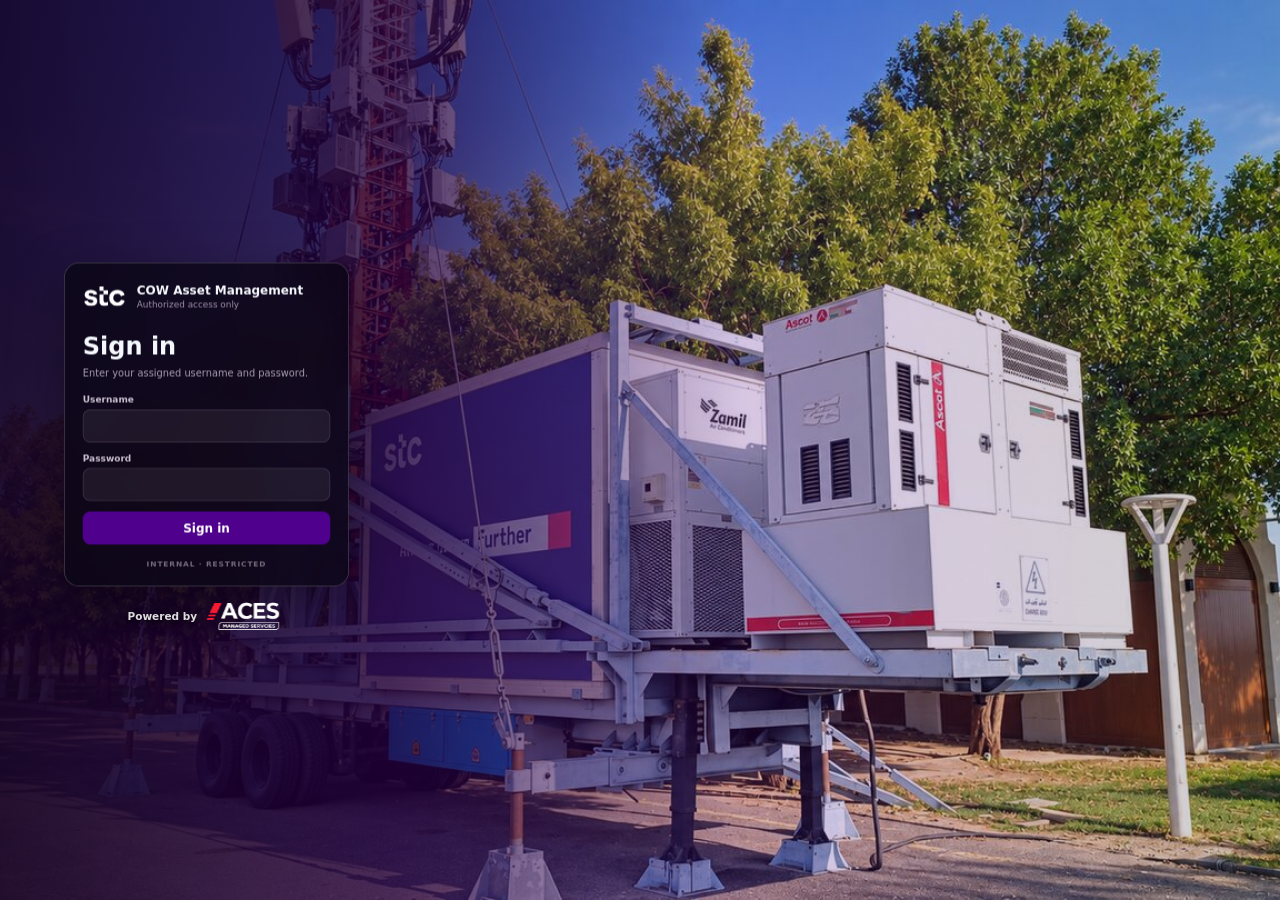
<file: index.html>
<!doctype html>
<html lang="en" class="auth-pending">
<head>
  <meta charset="UTF-8" />
  <meta name="viewport" content="width=device-width, initial-scale=1.0" />
  <link rel="icon" type="image/svg+xml" href="cow-favicon.svg" />
  <link rel="preconnect" href="https://maps.googleapis.com" crossorigin />
  <link rel="preconnect" href="https://maps.gstatic.com" crossorigin />
  <meta name="description" content="Internal STC COW national asset status map for authorized asset operations." />
  <meta name="robots" content="noindex,nofollow,noarchive,nosnippet,noimageindex" />
  <meta name="referrer" content="no-referrer" />
  <meta name="theme-color" content="#4f008c" />
  <meta name="color-scheme" content="light dark" />
  <meta http-equiv="Content-Security-Policy" content="default-src 'self'; script-src 'self' https://maps.googleapis.com https://maps.gstatic.com; style-src 'self' 'unsafe-inline' https://fonts.googleapis.com; img-src 'self' data: blob: https://*.supabase.co https://maps.gstatic.com https://maps.googleapis.com https://*.google.com https://*.ggpht.com; connect-src 'self' https://*.supabase.co https://maps.googleapis.com https://maps.gstatic.com https://raw.githubusercontent.com; font-src 'self' https://fonts.gstatic.com; object-src 'none'; base-uri 'self'; form-action 'self'; frame-src 'none'; upgrade-insecure-requests" />
  <title>National Asset Status · stc COW Asset Management</title>
  <link rel="stylesheet" href="styles.css?v=21" />
</head>
<body>
  <main class="app-shell">
    <header class="topbar">
      <a class="brand" href="#" aria-label="Asset Management home">
        <span class="brand-mark"><img src="stc-logo.svg" alt="stc" /></span>
        <span><strong>COW Asset Management</strong></span>
      </a>

      <div class="search-wrap" role="search">
        <svg viewBox="0 0 24 24" aria-hidden="true"><path d="m21 21-4.35-4.35m2.35-5.65a8 8 0 1 1-16 0 8 8 0 0 1 16 0Z"/></svg>
        <input id="site-search" type="search" placeholder="Search site ID" autocomplete="off" aria-label="Search COW site" />
        <kbd>/</kbd>
        <div id="suggestions" class="suggestions" hidden></div>
      </div>

      <div class="account-state">
        <button id="account-trigger" class="avatar-button" type="button" aria-label="Open user menu" aria-haspopup="true" aria-expanded="false"><img class="user-avatar" alt="" hidden /><span class="user-initials">U</span></button>
        <section id="account-menu" class="user-menu" aria-label="User menu" hidden>
          <div class="user-menu-head"><strong id="current-user">Loading…</strong><small id="account-email">—</small></div>
          <a href="account.html">Settings</a>
          <button type="button" data-logout>Logout</button>
        </section>
      </div>
    </header>

    <div class="app-workspace">
      <nav class="asset-menu workspace-menu" aria-label="National Asset Status">
        <a class="menu-title" href="index.html" aria-current="page">National Asset Status</a>
        <span class="menu-caption">WORKSPACE</span>
        <a href="asset-details.html">Asset details</a>
        <a href="cow-risk.html">COWs Risk Flags</a>
        <span class="menu-caption">OPERATIONS</span>
        <a href="status.html?view=capex">CAPEX status</a>
        <a href="status.html?view=opex">OPEX status</a>
        <a class="menu-settings" href="account.html">Settings</a>
      </nav>
    <section class="map-stage" aria-label="Saudi Arabia COW sites map">
      <div class="map-frame">
        <div id="map" aria-live="polite"></div>
        <div id="loading" class="loading-card"><span class="spinner"></span>Loading live assets…</div>
        <div class="status-filter" aria-label="Filter sites by status">
          <button class="active" data-status-filter="all">All</button>
          <button data-status-filter="on-air"><i class="dot online"></i>ON-AIR</button>
          <button data-status-filter="off-air"><i class="dot offline"></i>OFF-AIR</button>
        </div>

      </div>
    </section>
    </div>
  </main>

  <div id="toast" class="toast" role="status"></div>

  <script src="config.js?v=4"></script>
  <script src="auth.js?v=9"></script>
  <script src="app.js?v=27"></script>
</body>
</html>
</file>
<file: styles.css>
:root {
  color-scheme: dark;
  --ink: #f4f7fb;
  --muted: #8c9aab;
  --panel: rgba(13, 21, 32, .86);
  --line: rgba(255,255,255,.09);
  --green: #32d583;
  --red: #f04438;
  --bg: #120020;
  --stc-purple: #4f008c;
  --stc-mint: #00c48c;
}

* { box-sizing: border-box; }
html, body { margin: 0; min-height: 100%; background: var(--bg); color: var(--ink); font-family: Inter, ui-sans-serif, system-ui, -apple-system, "Segoe UI", sans-serif; }
.auth-pending body { visibility: hidden; }
[hidden] { display: none !important; }

@media (prefers-reduced-motion: reduce) {
  *, *::before, *::after { scroll-behavior: auto !important; animation-duration: .01ms !important; animation-iteration-count: 1 !important; transition-duration: .01ms !important; }
}
.authenticated body { visibility: visible; }
body { overflow: hidden; }
button, input { font: inherit; }

.app-shell { min-height: 100vh; background: radial-gradient(circle at 48% 42%, #16334a 0, #0b1928 32%, #07101b 72%); }
.topbar { height: 78px; display: grid; grid-template-columns: 1fr minmax(320px, 600px) 1fr; align-items: center; gap: 28px; padding: 0 34px; border-bottom: 1px solid rgba(255,255,255,.16); background: linear-gradient(105deg, #32005d, var(--stc-purple) 55%, #6500a8); backdrop-filter: blur(18px); position: relative; z-index: 20; box-shadow: 0 8px 26px rgba(34,0,61,.28); }
.brand { color: inherit; text-decoration: none; display: inline-flex; align-items: center; gap: 12px; width: max-content; }
.brand-mark { display: grid; place-items: center; width: 58px; height: 40px; padding: 2px; background: transparent; overflow: visible; }
.brand-mark img { display: block; width: 100%; height: 100%; object-fit: contain; }
.brand strong, .brand small { display: block; }
.brand strong { font-size: .98rem; letter-spacing: .01em; }
.brand small { color: rgba(255,255,255,.72); margin-top: 2px; font-size: .72rem; }

.search-wrap { position: relative; height: 46px; }
.search-wrap > svg { position: absolute; z-index: 2; left: 16px; top: 13px; width: 20px; fill: none; stroke: #aab5c2; stroke-width: 1.8; }
.search-wrap input { width: 100%; height: 100%; border: 1px solid rgba(255,255,255,.12); outline: none; border-radius: 14px; padding: 0 48px; color: white; background: rgba(255,255,255,.075); box-shadow: inset 0 1px rgba(255,255,255,.05), 0 10px 34px rgba(0,0,0,.18); transition: .2s ease; }
.search-wrap input:focus { border-color: rgba(255,255,255,.32); background: rgba(255,255,255,.1); box-shadow: 0 0 0 4px rgba(255,255,255,.04); }
.search-wrap input::placeholder { color: #778697; }
.search-wrap kbd { position: absolute; right: 13px; top: 11px; padding: 3px 7px; border: 1px solid var(--line); border-radius: 6px; color: #7e8d9e; background: #0a1420; font-size: .72rem; }
.suggestions { position: absolute; top: 54px; inset-inline: 0; max-height: 330px; overflow: auto; padding: 8px; border: 1px solid var(--line); border-radius: 15px; background: rgba(10,19,30,.98); box-shadow: 0 22px 60px rgba(0,0,0,.44); }
.suggestion { width: 100%; display: grid; grid-template-columns: 1fr auto; align-items: center; gap: 12px; color: white; border: 0; border-radius: 10px; background: transparent; text-align: left; padding: 11px 12px; cursor: pointer; }
.suggestion:hover, .suggestion.active { background: rgba(255,255,255,.08); }
.suggestion small { color: var(--muted); }
.status-pill { padding: 4px 8px; border-radius: 999px; font-size: .67rem; font-weight: 800; letter-spacing: .04em; }
.status-pill.on { color: #72efad; background: rgba(50,213,131,.11); }
.status-pill.off { color: #ff8b84; background: rgba(240,68,56,.12); }
.live-state { justify-self: end; display: flex; align-items: center; gap: 9px; color: rgba(255,255,255,.82); font-size: .76rem; }
.live-state span { width: 8px; height: 8px; border-radius: 50%; background: var(--green); box-shadow: 0 0 0 5px rgba(50,213,131,.1), 0 0 18px rgba(50,213,131,.45); }
.account-state { position:relative; }
.topbar > .account-state { justify-self:end; }
.account-trigger { display:grid; grid-template-columns:1fr auto; gap:1px 8px; min-width:120px; padding:6px 8px; border:0; border-radius:9px; background:transparent; color:#fff; text-align:left; cursor:pointer; }
.account-trigger:hover,.account-trigger[aria-expanded="true"] { background:rgba(255,255,255,.1); }
.account-trigger small { grid-column:1; color:rgba(255,255,255,.62); font-size:.62rem; }
.account-trigger b { grid-column:1; max-width:150px; overflow:hidden; text-overflow:ellipsis; white-space:nowrap; font-size:.76rem; }
.account-trigger i { grid-column:2; grid-row:1/3; align-self:center; color:rgba(255,255,255,.68); font-style:normal; font-size:1rem; }
.account-menu { position:absolute; z-index:100; top:calc(100% + 13px); right:0; width:min(340px,calc(100vw - 24px)); padding:18px; border:1px solid #ded8e5; border-radius:16px; background:#fff; color:#24182c; box-shadow:0 24px 70px rgba(0,0,0,.34); text-align:left; }
.account-menu[hidden] { display:none; }
.account-menu header { display:flex; align-items:center; justify-content:space-between; margin-bottom:14px; }
.account-menu header strong { font-size:1rem; color:#4f008c; }
.account-menu header button { border:0; background:transparent; color:#756a7e; font-size:1.3rem; cursor:pointer; }
.account-menu dl { display:grid; gap:8px; margin:0 0 16px; padding:12px; border-radius:11px; background:#f6f2f9; }
.account-menu dl div { display:grid; grid-template-columns:78px 1fr; gap:8px; }
.account-menu dt { color:#786d80; font-size:.68rem; font-weight:700; }
.account-menu dd { margin:0; color:#281d30; font-size:.72rem; overflow-wrap:anywhere; }
.account-menu form { display:grid; grid-template-columns:1fr auto; align-items:end; gap:8px; margin-top:11px; }
.account-menu label { display:grid; gap:5px; color:#5e5367; font-size:.68rem; font-weight:750; }
.account-menu input { width:100%; height:38px; padding:0 10px; border:1px solid #d8d0df; border-radius:8px; background:#fff; color:#24182c; outline:none; }
.account-menu input:focus { border-color:#6d00b3; box-shadow:0 0 0 3px rgba(79,0,140,.1); }
.account-menu form button,.account-logout { min-height:38px; padding:0 11px; border:0; border-radius:8px; background:#4f008c; color:#fff; font-size:.68rem; font-weight:800; cursor:pointer; }
.account-menu form button:disabled { opacity:.55; cursor:wait; }
.account-message { margin:12px 0 0; padding:9px; border-radius:8px; background:#e9fbf4; color:#08764e; font-size:.7rem; }
.account-message.error { background:#fff0ef; color:#b42318; }
.account-logout { width:100%; margin-top:14px; background:#24182c; }
.avatar-button { width:42px; height:42px; display:grid; place-items:center; padding:0; border:2px solid rgba(255,255,255,.32); border-radius:50%; overflow:hidden; background:#fff; color:#4f008c; font-weight:900; cursor:pointer; box-shadow:0 6px 18px rgba(0,0,0,.2); }
.avatar-button:hover,.avatar-button[aria-expanded="true"] { border-color:#00c48c; }
.avatar-button img { width:100%; height:100%; object-fit:cover; }
.avatar-button span { width:auto; height:auto; border-radius:0; background:transparent; box-shadow:none; }
.user-menu { position:absolute; z-index:100; top:calc(100% + 12px); right:0; width:220px; padding:9px; border:1px solid #ded8e5; border-radius:14px; background:#fff; color:#24182c; box-shadow:0 22px 65px rgba(0,0,0,.34); }
.user-menu[hidden] { display:none; }
.user-menu-head { display:grid; gap:3px; padding:10px 11px 12px; border-bottom:1px solid #ece7f0; margin-bottom:6px; }
.user-menu-head strong { color:#281d30; font-size:.82rem; overflow:hidden; text-overflow:ellipsis; }
.user-menu-head small { color:#817587; font-size:.65rem; overflow-wrap:anywhere; }
.user-menu a,.user-menu > button { width:100%; display:block; padding:10px 11px; border:0; border-radius:8px; background:transparent; color:#35283e; text-decoration:none; text-align:left; font-size:.76rem; font-weight:750; cursor:pointer; }
.user-menu a:hover,.user-menu > button:hover { background:#f3edf7; color:#4f008c; }
.user-menu > button { color:#b42318; }

.map-stage { height: calc(100vh - 78px); position: relative; overflow: hidden; }
.app-workspace { display:grid; grid-template-columns:260px minmax(0,1fr); height:calc(100vh - 78px); }
.app-workspace > .map-stage { min-width:0; height:100%; }
.portal-layout { display:grid; grid-template-columns:260px minmax(0,1fr); min-height:calc(100vh - 78px); }
.portal-layout > main { min-width:0; }
.portal-menu { position:sticky; top:78px; height:calc(100vh - 78px); min-height:0; overflow-y:auto; }
.map-heading { position: absolute; top: 32px; left: 42px; right: 42px; z-index: 8; display: flex; justify-content: flex-end; align-items: flex-start; pointer-events: none; }
.map-heading p { margin: 8px 0 0; color: #4f008c; text-transform: uppercase; letter-spacing: .16em; font-size: .68rem; font-weight: 800; }
.map-heading h1 { margin: 0; font-size: clamp(1.7rem, 3vw, 2.65rem); letter-spacing: -.035em; }
.legend { display: flex; gap: 20px; padding: 10px 13px; border: 1px solid var(--line); border-radius: 12px; background: rgba(8,17,28,.7); backdrop-filter: blur(10px); color: #aab5c2; font-size: .72rem; font-weight: 700; letter-spacing: .06em; }
.legend span { display: flex; align-items: center; gap: 8px; }
.dot { width: 9px; height: 9px; border-radius: 50%; display: inline-block; }
.online { background: var(--green); box-shadow: 0 0 10px rgba(50,213,131,.75); }
.offline { background: #f58220; box-shadow: 0 0 10px rgba(245,130,32,.68); }

.map-frame { position: absolute; inset: 0; }
#map { position: absolute; inset: 0; background: #08131f; }
.loading-card { position: absolute; left: 50%; top: 50%; z-index: 10; transform: translate(-50%,-50%); display: flex; align-items: center; gap: 11px; padding: 14px 18px; border: 1px solid var(--line); border-radius: 14px; background: rgba(8,17,28,.9); color: #b3bfcb; font-size: .85rem; }
.loading-card[hidden] { display: none; }
.loading-card.error { color:#fff; border-color:rgba(240,68,56,.35); background:rgba(38,12,20,.94); }
.gm-err-container,.gm-err-message,.gm-err-title { display:none !important; }
.status-filter { position:absolute;z-index:1000;left:50%;bottom:22px;transform:translateX(-50%);display:flex;gap:5px;padding:5px;border:1px solid rgba(255,255,255,.12);border-radius:14px;background:rgba(12,18,27,.88);box-shadow:0 12px 36px rgba(0,0,0,.28);backdrop-filter:blur(14px); }
.status-filter button { display:flex;align-items:center;gap:7px;padding:9px 14px;border:0;border-radius:9px;background:transparent;color:#aeb8c3;font-size:.74rem;font-weight:800;cursor:pointer; }
.status-filter button:hover,.status-filter button.active { background:#4f008c;color:#fff; }
.asset-menu { display:flex; flex-direction:column; gap:4px; min-width:0; min-height:100%; padding:28px 16px 22px; border-right:1px solid #e4ddea; background:#fff; color:#26172f; box-shadow:5px 0 22px rgba(40,18,55,.05); }
.asset-menu a { display:block; width:100%; padding:12px 13px; border-radius:9px; color:#4c4253; text-decoration:none; font-size:.85rem; font-weight:700; line-height:1.3; }
.asset-menu a:hover,.asset-menu a[aria-current="page"]:not(.menu-title) { background:#f1e6f8; color:#4f008c; }
.asset-menu a[aria-current="page"]:not(.menu-title) { box-shadow:inset 3px 0 #4f008c; }
.asset-menu .menu-title { margin:0 0 22px; padding:0 5px 21px; border-bottom:1px solid #e9e2ed; border-radius:0; color:#4f008c; font-size:1.14rem; font-weight:850; line-height:1.35; }
.asset-menu .menu-title:hover { color:#4f008c; background:transparent; }
.asset-menu .menu-caption { margin:10px 12px 4px; color:#8b7997; font-size:.64rem; font-weight:850; letter-spacing:.13em; }
.asset-menu .menu-settings { margin-top:auto; border-top:1px solid #eee8f1; border-radius:0; padding-top:18px; }
.asset-menu a:focus-visible { outline:2px solid #4f008c; outline-offset:2px; }
.spinner { width: 17px; height: 17px; border: 2px solid rgba(255,255,255,.15); border-top-color: #fff; border-radius: 50%; animation: spin .8s linear infinite; }
@keyframes spin { to { transform: rotate(360deg); } }

.gm-style { font-family: inherit; }
.gm-style .gm-style-iw-c { background: #0c1825; color: #f3f6f9; border-radius: 12px; }
.gm-style .gm-style-iw-d { overflow: auto !important; }
.gm-style .gm-style-iw-tc::after { background: #0c1825; }
.gm-style .gm-ui-hover-effect > span { filter: invert(1); }
.gm-asset { min-width: 170px; display: grid; gap: 7px; padding: 4px 2px; }
.gm-asset b { font-size: .95rem; }.gm-asset span { color: #a7b3bf; font-size: .75rem; }.gm-asset a { color: #7fe7b2; text-decoration: none; font-size: .78rem; font-weight: 700; }


.details-panel { position: fixed; top: 0; right: 0; z-index: 50; width: min(460px, 94vw); height: 100vh; padding: 30px; overflow: auto; background: rgba(9,17,28,.98); border-left: 1px solid var(--line); box-shadow: -30px 0 80px rgba(0,0,0,.46); transform: translateX(105%); transition: transform .3s cubic-bezier(.22,.9,.3,1); }
.details-panel.open { transform: translateX(0); }
.backdrop { position: fixed; inset: 0; z-index: 40; background: rgba(0,0,0,.32); opacity: 0; pointer-events: none; transition: opacity .25s; }
.backdrop.open { opacity: 1; pointer-events: auto; }
.close-button { position: absolute; right: 22px; top: 20px; width: 36px; height: 36px; border: 1px solid var(--line); border-radius: 10px; color: #c8d0d9; background: rgba(255,255,255,.05); cursor: pointer; font-size: 1.35rem; }
.site-kicker { margin: 4px 0 8px; color: var(--muted); text-transform: uppercase; letter-spacing: .13em; font-size: .68rem; font-weight: 700; }
.site-title-row { display: flex; align-items: center; gap: 12px; margin-bottom: 8px; }
.site-title-row h2 { margin: 0; font-size: 2rem; letter-spacing: -.04em; }
.site-location { color: #9eabba; margin: 0 0 24px; }
.detail-section { margin-top: 22px; }
.detail-section h3 { margin: 0 0 10px; color: #8291a2; font-size: .68rem; letter-spacing: .13em; text-transform: uppercase; }
.detail-grid { display: grid; grid-template-columns: 1fr 1fr; border-top: 1px solid var(--line); }
.detail-item { padding: 12px 8px 12px 0; border-bottom: 1px solid var(--line); min-width: 0; }
.detail-item:nth-child(even) { padding-left: 12px; border-left: 1px solid var(--line); }
.detail-item label { display: block; color: #7f8d9c; font-size: .7rem; margin-bottom: 5px; }
.detail-item div { color: #e5eaf0; font-size: .82rem; word-break: break-word; }
.map-link { display: inline-flex; margin-top: 20px; padding: 10px 13px; border: 1px solid var(--line); border-radius: 10px; color: white; text-decoration: none; background: rgba(255,255,255,.055); font-size: .8rem; }
.toast { position: fixed; z-index: 70; left: 50%; bottom: 22px; transform: translate(-50%, 20px); padding: 11px 16px; border-radius: 10px; background: #ecf0f4; color: #101820; opacity: 0; pointer-events: none; transition: .2s; font-size: .82rem; font-weight: 650; }
.toast.show { opacity: 1; transform: translate(-50%,0); }

@media (max-width: 820px) {
  .topbar { height: auto; min-height: 72px; grid-template-columns: auto minmax(0,1fr) auto; padding: 12px 16px; gap: 14px; }
  .brand strong { font-size: .84rem; }.brand small { display: none; }.brand-mark { width: 36px; height: 36px; }
  .avatar-button { width:38px; height:38px; }
  .map-stage { height: calc(100vh - 72px); }
  .map-heading { top: 22px; left: 18px; right: 18px; }.map-heading h1 { font-size: 1.45rem; }.map-heading .legend { gap: 10px; }
  #map { inset: 0; }
  .app-workspace,.portal-layout { grid-template-columns:210px minmax(0,1fr); height:auto; }
  .app-workspace { height:calc(100vh - 72px); }
  .portal-menu { top:72px; height:calc(100vh - 72px); }
  .app-workspace > .map-stage { height:100%; }
  .asset-menu { padding:20px 10px; }
  .asset-menu .menu-title { font-size:.98rem; }
}

@media (max-width: 540px) {
  .brand span:last-child { display: none; }
  .topbar { grid-template-columns: 38px 1fr auto; }
  .map-heading { flex-direction: column; gap: 12px; }
  .legend { align-self: flex-start; }
  .details-panel { padding: 26px 20px; }
  .app-workspace,.portal-layout { display:block; height:auto; }
  .portal-menu { position:static; height:80px; overflow-x:auto; overflow-y:hidden; }
  .app-workspace > .map-stage { height:calc(100vh - 72px - 80px); min-height:420px; }
  .asset-menu { min-height:0; height:80px; flex-direction:row; align-items:center; overflow-x:auto; gap:2px; padding:8px 10px; border-right:0; border-bottom:1px solid #e4ddea; box-shadow:0 5px 18px rgba(40,18,55,.08); }
  .asset-menu .menu-title { flex:0 0 150px; width:150px; margin:0 6px 0 0; padding:0 8px 0 0; border-bottom:0; border-right:1px solid #e9e2ed; font-size:.82rem; }
  .asset-menu .menu-caption { display:none; }
  .asset-menu a:not(.menu-title) { flex:0 0 auto; width:auto; white-space:nowrap; font-size:.75rem; padding:10px 9px; }
  .asset-menu .menu-settings { margin-top:0; border:0; }
}
</file>
<file: account.css>
.settings-body { min-height:100vh; overflow:auto; background:#f4f1f6; color:#24182c; }
.settings-topbar { position:sticky; top:0; }
.settings-topbar .back-link { justify-self:center; }
.settings-logout { justify-self:end; padding:9px 13px; border:1px solid rgba(255,255,255,.25); border-radius:9px; background:rgba(255,255,255,.1); color:#fff; font-weight:800; cursor:pointer; }
.settings-shell { width:min(980px,calc(100% - 32px)); margin:0 auto; padding:48px 0 72px; }
.settings-title p { margin:0 0 8px; color:#4f008c; font-size:.7rem; font-weight:900; letter-spacing:.15em; }
.settings-title h1 { margin:0; font-size:clamp(2.1rem,5vw,3.4rem); }
.settings-title span { display:block; margin-top:8px; color:#766c7d; }
.profile-card { margin-top:28px; border:1px solid #ded8e5; border-radius:20px; overflow:hidden; background:#fff; box-shadow:0 20px 60px rgba(47,20,60,.12); }
.profile-summary { display:flex; align-items:center; gap:18px; padding:26px; background:linear-gradient(110deg,#3b006b,#4f008c 60%,#6d00b3); color:#fff; }
.profile-avatar { width:74px; height:74px; display:grid; place-items:center; overflow:hidden; border:3px solid rgba(255,255,255,.5); border-radius:50%; background:#fff; color:#4f008c; font-size:1.4rem; font-weight:900; }
.profile-avatar img { width:100%; height:100%; object-fit:cover; }
.profile-summary h2,.profile-summary p { margin:0 0 5px; }.profile-summary p,.profile-summary small { color:rgba(255,255,255,.75); }
.settings-form { display:grid; grid-template-columns:1fr minmax(220px,300px) auto; align-items:end; gap:22px; padding:24px 26px; border-bottom:1px solid #ebe7ef; }
.settings-form h3 { margin:0 0 6px; color:#3a2d42; }.settings-form p { margin:0; color:#827789; font-size:.78rem; }
.settings-form label { display:grid; gap:7px; color:#665c70; font-size:.72rem; font-weight:800; }
.settings-form input { min-width:0; height:43px; padding:0 12px; border:1px solid #d8d0df; border-radius:9px; background:#fff; color:#24182c; }
.settings-form input[type="file"] { padding:9px; }
.settings-form button { height:43px; padding:0 15px; border:0; border-radius:9px; background:#4f008c; color:#fff; font-weight:800; cursor:pointer; }
.settings-form button:disabled { opacity:.55; cursor:wait; }
.settings-message { margin:20px 26px; padding:12px; border-radius:9px; background:#e9fbf4; color:#08764e; font-size:.78rem; }.settings-message.error { background:#fff0ef; color:#b42318; }
@media(max-width:720px){.settings-form{grid-template-columns:1fr;gap:14px}.settings-topbar{grid-template-columns:1fr auto}.settings-topbar .back-link{display:none}.profile-summary{padding:22px}}
</file>
<file: dashboard.css>
.dashboard-body { overflow:auto; min-height:100vh; background:#f6f3f8; color:#2a1936; }
.dashboard-topbar { position:sticky; top:0; grid-template-columns:1fr auto 1fr; }
.dashboard-topbar > .account-state { justify-self:end; }
.dashboard-back { color:#fff; text-decoration:none; padding:10px 14px; border-radius:10px; background:rgba(255,255,255,.1); font-size:.85rem; }
.dashboard-back:hover { background:rgba(255,255,255,.18); }
.dashboard-layout { display:grid; grid-template-columns:260px minmax(0,1fr); gap:0; min-height:calc(100vh - 78px); }
.dashboard-menu { position:sticky; top:78px; height:calc(100vh - 78px); min-height:0; overflow-y:auto; }
.dashboard-content { min-width:0; width:100%; max-width:1600px; padding:30px clamp(20px,3vw,48px) 64px; }
.dashboard-heading { padding:10px 0 22px; }
.dashboard-heading p { margin:0 0 8px; color:#6e328e; font-size:.7rem; letter-spacing:.12em; font-weight:850; }
.dashboard-heading h1 { margin:0 0 6px; color:#321044; font-size:clamp(1.7rem,3vw,2.5rem); }
.dashboard-heading span { color:#766b7e; font-size:.9rem; }
.dashboard-state { padding:16px 18px; border:1px solid #e4dbe9; border-radius:13px; background:#fff; font-size:.86rem; }
.dashboard-state[hidden],#dashboard-data[hidden] { display:none; }
.dashboard-state.error { color:#a63232; background:#fff2f2; border-color:#efcaca; }
.dashboard-counts { display:grid; grid-template-columns:repeat(4,minmax(0,1fr)); gap:12px; }
.count-tile,.region-counts article { display:flex; flex-direction:column; gap:10px; min-height:110px; padding:18px; border:1px solid #e3dbea; border-left:4px solid #4f008c; border-radius:13px; background:#fff; box-shadow:0 8px 23px rgba(45,20,60,.07); }
.count-tile span,.region-counts span { color:#5d5066; font-size:.73rem; font-weight:800; text-transform:uppercase; letter-spacing:.035em; }
.count-tile strong { color:#4f008c; font-size:2rem; line-height:1; }
.count-tile small { color:#796f81; font-size:.65rem; }
.count-tile.on-air { border-left-color:#12a66a; }.count-tile.on-air strong { color:#087e50; }
.count-tile.off-air { border-left-color:#e34137; }.count-tile.off-air strong { color:#b42318; }
.count-tile.in-progress { border-left-color:#f59e0b; }.count-tile.in-progress strong { color:#a55c00; }
.dashboard-section { margin-top:20px; padding:19px; border:1px solid #e3dbea; border-radius:15px; background:#fff; box-shadow:0 8px 23px rgba(45,20,60,.05); }
.dashboard-section h2 { margin:0 0 14px; color:#3c1950; font-size:1rem; }
.region-counts { display:grid; grid-template-columns:repeat(4,minmax(0,1fr)); gap:10px; }
.region-counts article { min-height:75px; gap:4px; padding:12px 14px; background:#faf8fc; box-shadow:none; border-left-width:1px; }
.region-counts strong { color:#4f008c; font-size:1.35rem; }
.directory-head { display:flex; align-items:end; justify-content:space-between; gap:15px; margin-bottom:13px; }
.directory-head h2 { margin-bottom:5px; }.directory-head p { margin:0; color:#74687d; font-size:.77rem; }
.directory-head label { display:grid; gap:5px; color:#685874; font-size:.72rem; font-weight:750; }
.directory-head input { min-width:220px; height:38px; padding:0 12px; border:1px solid #d8c9e2; border-radius:9px; background:#fff; color:#281533; }
.directory-head input:focus { outline:2px solid #a677c7; }
.directory-results { display:grid; grid-template-columns:repeat(5,minmax(0,1fr)); gap:8px; max-height:340px; overflow:auto; }
.directory-results a { padding:10px 12px; border:1px solid #e6dced; border-radius:9px; background:#faf8fc; color:#4f008c; text-decoration:none; font-size:.78rem; font-weight:800; }
.directory-results a:hover { border-color:#ac7bcb; background:#f1e7f8; }
.directory-results p { grid-column:1/-1; color:#796f81; font-size:.83rem; }
@media(max-width:1100px) { .dashboard-counts,.region-counts { grid-template-columns:repeat(2,minmax(0,1fr)); }.directory-results { grid-template-columns:repeat(3,minmax(0,1fr)); } }
@media(max-width:820px) { .dashboard-layout { grid-template-columns:210px minmax(0,1fr); }.dashboard-menu { top:72px;height:calc(100vh - 72px); }.dashboard-content { padding:20px; }.dashboard-topbar { grid-template-columns:1fr auto auto; } }
@media(max-width:540px) { .dashboard-layout { display:block; }.dashboard-menu { position:static; height:80px; overflow-x:auto; overflow-y:hidden; }.dashboard-content { padding:18px 14px 44px; } }
@media(max-width:560px) { .dashboard-counts,.region-counts { grid-template-columns:repeat(2,minmax(0,1fr)); }.count-tile { padding:12px; min-height:90px; }.count-tile strong { font-size:1.6rem; }.directory-head { flex-direction:column; align-items:stretch; }.directory-head input { width:100%; }.directory-results { grid-template-columns:repeat(2,minmax(0,1fr)); }.dashboard-back { font-size:.72rem;padding:8px; } }


/* Asset details: clear status summary, off-air distribution, and directory */
.dashboard-content { max-width:1660px; }
.dashboard-heading { padding-bottom:18px; }
.dashboard-section { margin-top:16px; }
.dashboard-counts { gap:12px; }
.count-tile { appearance:none; width:100%; text-align:left; font:inherit; cursor:pointer; position:relative; gap:8px; min-height:122px; padding:18px 19px; transition:transform .16s,box-shadow .16s,border-color .16s; }
.count-tile:hover { transform:translateY(-3px); box-shadow:0 13px 30px rgba(45,20,60,.12); }
.count-tile:focus-visible,.warehouse-details summary:focus-visible,.outside-warehouse summary:focus-visible { outline:3px solid #a266cf; outline-offset:3px; }
.count-tile.active { border-color:#9a64b5; box-shadow:0 0 0 2px rgba(79,0,140,.17),0 12px 24px rgba(45,20,60,.1); }
.count-tile.on-air { background:linear-gradient(135deg,#fff 20%,#f3fcf8); }
.count-tile.off-air { background:linear-gradient(135deg,#fff 20%,#fff8f6); }
.count-tile.in-progress { background:linear-gradient(135deg,#fff 20%,#fffbf0); }
.count-tile small { margin-top:auto; font-size:.7rem; line-height:1.35; }
.section-eyebrow { margin:0 0 5px; color:#775089; font-size:.68rem; letter-spacing:.12em; font-weight:850; }
.inventory-section { padding:22px 24px; }
.inventory-heading { display:flex; justify-content:space-between; align-items:end; gap:15px; }
.inventory-heading h2 { margin:0; font-size:1.12rem; }
.inventory-heading > strong { color:#4f008c; font-size:1.5rem; white-space:nowrap; }
.inventory-heading > strong span { color:#796f81; font-size:.72rem; font-weight:600; }
.inventory-bar { display:flex; gap:3px; height:17px; margin:20px 0 15px; border-radius:999px; background:#eee9f2; overflow:hidden; }
.inventory-bar > div { height:100%; transition:width .25s ease; }
.inventory-bar-warehouse { background:linear-gradient(90deg,#65269b,#9c66bd); }
.inventory-bar-outside { background:linear-gradient(90deg,#f19471,#dd6050); }
.inventory-legend { display:flex; gap:12px; flex-wrap:wrap; }
.inventory-legend a { display:flex; align-items:center; gap:9px; min-width:190px; padding:10px 13px; border:1px solid #e8e0ec; border-radius:11px; background:#fbf9fd; color:#453050; text-decoration:none; font-size:.78rem; font-weight:700; }
.inventory-legend a:hover { border-color:#bd98d5; }
.inventory-legend strong { margin-left:auto; color:#4f008c; font-size:1.05rem; }
.legend-dot { width:9px; height:9px; border-radius:50%; flex:none; }
.warehouse-dot { background:#7e40a9; }.outside-dot { background:#e16e53; }
.region-section { padding:16px 20px; }
.region-section h2 { margin-bottom:10px; }
.region-counts { gap:9px; }
.region-counts article { min-height:60px; padding:10px 14px; border-radius:10px; }
.region-counts strong { font-size:1.14rem; }
.warehouse-section { padding:20px; }
.warehouse-header { display:flex; align-items:center; justify-content:space-between; margin-bottom:15px; }
.warehouse-header h2 { margin:0; font-size:1.1rem; }
.warehouse-grid { display:grid; grid-template-columns:repeat(3,minmax(0,1fr)); gap:10px; }
.warehouse-card { min-width:0; padding:14px; border:1px solid #e6deea; border-radius:12px; background:#fcfafe; box-shadow:0 4px 13px rgba(48,17,70,.035); }
.warehouse-card.empty { background:#faf9fb; box-shadow:none; }
.warehouse-card-head { display:flex; align-items:center; justify-content:space-between; gap:9px; }
.warehouse-card h3 { margin:0; color:#39204b; font-size:.86rem; }
.warehouse-card-head strong,.outside-warehouse strong { display:grid; place-items:center; min-width:34px; min-height:31px; padding:4px 8px; border-radius:9px; background:#ece1f5; color:#4f008c; font-size:.92rem; }
.warehouse-card.empty .warehouse-card-head strong { background:#efecf1; color:#847a8d; }
.warehouse-coordinates { display:inline-block; margin:6px 0 10px; color:#714090; text-decoration:none; font-size:.72rem; font-weight:700; }
.warehouse-coordinates:hover { text-decoration:underline; }
.warehouse-empty { display:block; color:#867b8e; font-size:.75rem; }
.warehouse-details { border-top:1px solid #e9e0ed; padding-top:9px; }
.warehouse-details summary { color:#4f008c; cursor:pointer; font-size:.77rem; font-weight:800; }
.warehouse-site-list { display:flex; flex-wrap:wrap; align-content:flex-start; gap:6px; max-height:180px; overflow:auto; margin-top:10px; }
.warehouse-site-list a { padding:7px 9px; border:1px solid #e5d6ed; border-radius:7px; background:#fff; color:#4f008c; text-decoration:none; font-size:.73rem; font-weight:800; }
.warehouse-site-list a:hover { border-color:#bd93d5; background:#f2eafa; }
.outside-warehouse { margin-top:12px; padding:0 15px; border:1px solid #f0d8d2; border-radius:12px; background:#fffaf8; }
.outside-warehouse summary { display:flex; align-items:center; gap:9px; padding:14px 0; cursor:pointer; list-style:none; color:#8f392b; font-size:.83rem; font-weight:800; }
.outside-warehouse summary::-webkit-details-marker { display:none; }
.outside-warehouse summary strong { margin-left:auto; background:#fae8e3; color:#a83b2a; }
.outside-chevron { font-size:1.2rem; transform:rotate(0); transition:transform .15s; }
.outside-warehouse[open] .outside-chevron { transform:rotate(180deg); }
.outside-warehouse .warehouse-site-list { max-height:260px; margin:0 0 15px; padding-top:5px; border-top:1px solid #f0dfdc; }
.directory-section { scroll-margin-top:96px; }
.directory-head { align-items:end; }
.directory-head .section-eyebrow { margin-bottom:5px; }
.directory-controls { display:flex; align-items:end; gap:9px; flex-wrap:wrap; }
.directory-controls label { min-width:130px; }
.directory-controls input { min-width:180px; }
.directory-controls select { min-width:135px; height:38px; padding:0 10px; border:1px solid #d8c9e2; border-radius:9px; background:#fff; color:#281533; }
.directory-controls select:focus { outline:2px solid #a677c7; }
.directory-meta { display:flex; align-items:center; justify-content:space-between; gap:10px; padding:9px 1px; color:#766b7e; font-size:.78rem; }
.directory-meta button { border:0; background:none; color:#4f008c; cursor:pointer; font-size:.75rem; font-weight:800; }
.directory-table-wrap { width:100%; overflow-x:auto; border:1px solid #ece4f0; border-radius:11px; }
.directory-table { width:100%; border-collapse:collapse; table-layout:fixed; text-align:left; }
.directory-table th { padding:12px 13px; background:#f5eff9; color:#654278; font-size:.69rem; letter-spacing:.04em; text-transform:uppercase; }
.table-sort { display:inline-flex; align-items:center; gap:7px; width:100%; padding:0; border:0; background:transparent; color:inherit; font:inherit; font-weight:800; letter-spacing:inherit; text-align:left; text-transform:inherit; cursor:pointer; }
.table-sort::after { content:'↕'; margin-left:auto; color:currentColor; opacity:.38; font-size:.78rem; }
th[aria-sort='ascending'] .table-sort::after { content:'↑'; opacity:1; }
th[aria-sort='descending'] .table-sort::after { content:'↓'; opacity:1; }
.table-sort:hover,.table-sort:focus-visible { color:#4f008c; }
.em-table th .table-sort:hover,.em-table th .table-sort:focus-visible { color:#fff; text-decoration:underline; text-underline-offset:3px; }
.directory-table th:nth-child(1) { width:14%; }.directory-table th:nth-child(2) { width:15%; }.directory-table th:nth-child(3) { width:12%; }.directory-table th:nth-child(4) { width:20%; }.directory-table th:nth-child(5) { width:26%; }.directory-table th:nth-child(6) { width:13%; }
.directory-table td { padding:12px 13px; border-top:1px solid #f0e9f3; color:#493a52; font-size:.78rem; line-height:1.35; overflow-wrap:anywhere; }
.directory-table tbody tr:nth-child(even) { background:#fcfafd; }
.directory-table tbody tr:hover { background:#f7f0fb; }
.directory-table td a { color:#4f008c; text-decoration:none; font-weight:800; }
.directory-table td a:hover { text-decoration:underline; }
.directory-status { display:inline-block; padding:5px 9px; border-radius:999px; background:#eaf0f5; color:#506174; font-size:.68rem; font-weight:800; white-space:nowrap; }
.directory-status.on-air { background:#e0f5ea; color:#087650; }
.directory-status.off-air { background:#fdebe8; color:#ad3529; }
.directory-status.in-progress { background:#fff1d9; color:#935a08; }
.directory-location { display:inline-block; font-size:.72rem; font-weight:700; }
.directory-location.warehouse { color:#603487; }.directory-location.onsite { color:#aa5746; }
.directory-table .directory-empty { padding:24px; text-align:center; color:#73677d; }
.directory-more { display:block; margin:14px auto 0; padding:10px 18px; border:1px solid #d5bfdf; border-radius:9px; background:#fff; color:#4f008c; cursor:pointer; font-size:.78rem; font-weight:800; }
.directory-more:hover { background:#f7f0fb; }
.directory-more[hidden],.directory-meta button[hidden] { display:none; }
@media(max-width:1100px) { .warehouse-grid { grid-template-columns:repeat(2,minmax(0,1fr)); } }
@media(max-width:820px) { .directory-head { align-items:start; flex-direction:column; } .directory-controls { width:100%; } }
@media(max-width:650px) { .warehouse-grid { grid-template-columns:1fr; } .inventory-heading { align-items:start; } .directory-table { min-width:790px; } }
@media(max-width:560px) { .inventory-heading { flex-direction:column; gap:8px; }.inventory-legend a { width:100%; }.directory-controls label { flex:1; }.directory-controls input,.directory-controls select { width:100%; min-width:0; }.count-tile { min-height:106px; } }
</file>
<file: risk.css>
.risk-totals{display:grid;grid-template-columns:repeat(4,minmax(0,1fr));gap:12px;margin:20px 0}
.risk-totals article{display:grid;gap:7px;padding:18px;border:1px solid #e3dbea;border-radius:14px;background:#fff;box-shadow:0 7px 22px rgba(45,20,60,.05)}
.risk-totals span{font-size:.77rem;color:#685874;font-weight:700}.risk-totals strong{font-size:1.9rem;color:#4f008c}.risk-totals .risk-danger strong{color:#b42318}
.risk-filters{display:flex;gap:8px;flex-wrap:wrap;margin:16px 0}.risk-filters button{border:1px solid #decfe8;border-radius:999px;padding:8px 13px;background:#fff;color:#4f008c;font-weight:750;cursor:pointer}.risk-filters button.active{background:#4f008c;color:#fff}
.risk-list{display:grid;grid-template-columns:repeat(auto-fill,minmax(240px,1fr));gap:10px;max-height:58vh;overflow:auto}
.risk-site{display:grid;gap:8px;padding:15px;border:1px solid #e3dbea;border-radius:12px;background:#fbf9fd;color:#30213a;text-decoration:none}.risk-site:hover{border-color:#9d63c2;box-shadow:0 7px 17px rgba(79,0,140,.1)}
.risk-site-head{display:flex;align-items:center;justify-content:space-between;gap:8px}.risk-site strong{font-size:1rem}.risk-site small{color:#756881}.risk-pill{border-radius:999px;padding:4px 8px;background:#e9e5ee;color:#665d6c;font-size:.66rem;font-weight:800;white-space:nowrap}.risk-pill.risk{background:#fce4e2;color:#b42318}.risk-pill.safe{background:#dff5eb;color:#0b7650}
.risk-panel{margin:18px 0;padding:18px;border:1px solid #e3dbea;border-radius:14px;background:#fff;color:#30213a}.risk-panel h2{margin:0 0 7px;color:#3c1950;font-size:1.08rem}.risk-panel p{margin:0 0 14px;color:#6e6377;font-size:.82rem;line-height:1.5}.risk-panel-head{display:flex;justify-content:space-between;gap:12px;align-items:center;margin-bottom:12px}.risk-scenarios{display:grid;grid-template-columns:repeat(auto-fit,minmax(245px,1fr));gap:10px}.risk-scenario{padding:14px;border:1px solid #f2d4d2;border-radius:11px;background:#fff9f8}.risk-scenario h3{margin:0 0 8px;font-size:.84rem;color:#a61e16}.risk-scenario ul{margin:0;padding-left:18px;font-size:.76rem;line-height:1.6}.risk-scenario small{display:block;color:#716273;margin-top:8px}.risk-note{border-left:3px solid #d59d21;padding:9px 11px;background:#fff8e7;color:#705400!important}.risk-empty{color:#796f81;font-size:.85rem;padding:20px}
.risk-detail-grid{display:grid;grid-template-columns:repeat(auto-fit,minmax(190px,1fr));gap:9px;margin:12px 0 17px}.risk-detail-field{display:grid;gap:5px;padding:10px 12px;border:1px solid #ebe5ef;border-radius:9px;background:#faf8fc}.risk-detail-field span{font-size:.67rem;color:#756881;font-weight:700}.risk-detail-field strong{font-size:.8rem;color:#30213a;overflow-wrap:anywhere}
.risk-section-title{font-size:.9rem;color:#3c1950;margin:22px 0 10px}.risk-tabs{display:flex;flex-wrap:wrap;gap:7px;margin-bottom:14px}.risk-tabs button{min-width:42px;padding:7px 11px;border:1px solid #b6e1d9;border-radius:8px;background:#def7f2;color:#087363;font-size:.76rem;font-weight:850;cursor:pointer}.risk-tabs button.flagged{border-color:#f4bc96;background:#fff1e5;color:#b3440c}.risk-tabs button.active{outline:2px solid #4f008c;outline-offset:2px}
.risk-scenario-detail{padding:17px;border:1px solid #e9dfed;border-radius:12px;background:#fcfbfd}.risk-scenario-title{margin:0 0 6px;font-size:.92rem;color:#33203e}.risk-scenario-context{font-size:.73rem;line-height:1.5}.risk-scenario-detail h4{margin:18px 0 9px;font-size:.72rem;text-transform:uppercase;letter-spacing:.05em;color:#695676}.risk-metrics{display:grid;grid-template-columns:repeat(4,minmax(0,1fr));gap:8px}.risk-metric{display:grid;gap:8px;padding:11px;background:#f4f0f7;border-radius:9px}.risk-metric span{font-size:.68rem;color:#6e6377}.risk-metric strong{font-size:.76rem}.risk-metric .negative,.risk-margin .negative{color:#bf2b20}.risk-metric .positive{color:#08775b}.risk-margin-list{display:grid;grid-template-columns:repeat(2,minmax(0,1fr));gap:8px}.risk-margin{display:flex;justify-content:space-between;gap:8px;border-bottom:1px solid #eee5f2;padding:9px 3px;font-size:.76rem}.risk-margin span{color:#6e6377}.risk-margin strong{white-space:nowrap}
@media(max-width:750px){.risk-totals{grid-template-columns:repeat(2,minmax(0,1fr))}.risk-list{max-height:none}.risk-panel-head{align-items:start;flex-direction:column}.risk-metrics,.risk-margin-list{grid-template-columns:repeat(2,minmax(0,1fr))}}

/* Risk dashboard uses the same visual rhythm as Asset details */
.risk-dashboard .risk-totals { margin:0; }
.risk-dashboard .risk-total-tile { appearance:none; display:flex; flex-direction:column; gap:8px; min-height:122px; width:100%; padding:18px 19px; border:1px solid #e3dbea; border-left:4px solid #4f008c; border-radius:13px; background:#fff; box-shadow:0 8px 23px rgba(45,20,60,.07); color:#30213a; text-align:left; font:inherit; cursor:pointer; transition:transform .16s,box-shadow .16s,border-color .16s; }
.risk-dashboard .risk-total-tile:hover { transform:translateY(-3px); box-shadow:0 13px 30px rgba(45,20,60,.12); }
.risk-dashboard .risk-total-tile:focus-visible { outline:3px solid #a266cf; outline-offset:3px; }
.risk-dashboard .risk-total-tile.active { border-color:#9a64b5; box-shadow:0 0 0 2px rgba(79,0,140,.17),0 12px 24px rgba(45,20,60,.1); }
.risk-dashboard .risk-total-tile.assessed { border-left-color:#337ab6; background:linear-gradient(135deg,#fff 20%,#f4f9ff); }
.risk-dashboard .risk-total-tile.risk-danger { border-left-color:#e34137; background:linear-gradient(135deg,#fff 20%,#fff8f6); }
.risk-dashboard .risk-total-tile.pending { border-left-color:#c39b4c; background:linear-gradient(135deg,#fff 20%,#fffaf1); }
.risk-dashboard .risk-total-tile span { color:#5d5066; font-size:.73rem; font-weight:800; text-transform:uppercase; letter-spacing:.035em; }
.risk-dashboard .risk-total-tile strong { color:#4f008c; font-size:2rem; line-height:1; }
.risk-dashboard .risk-total-tile.risk-danger strong { color:#b42318; }
.risk-dashboard .risk-total-tile.assessed strong { color:#24628e; }
.risk-dashboard .risk-total-tile.pending strong { color:#8d6a26; }
.risk-dashboard .risk-total-tile small { margin-top:auto; color:#796f81; font-size:.7rem; }
.risk-dashboard .risk-overview { padding:22px 24px; }
.risk-overview-head { display:flex; align-items:end; justify-content:space-between; gap:12px; }
.risk-overview-head h2,.risk-areas-head h2 { margin:0; font-size:1.1rem; }
.risk-overview-head > strong { color:#4f008c; font-size:1.05rem; white-space:nowrap; }
.risk-coverage-bar { height:17px; margin:20px 0 14px; border-radius:999px; background:#eee9f2; overflow:hidden; }
.risk-coverage-bar > div { height:100%; border-radius:999px; background:linear-gradient(90deg,#6931a2,#a56bc4); transition:width .25s ease; }
.risk-overview-legend { display:flex; gap:20px; flex-wrap:wrap; color:#74677b; font-size:.76rem; }
.risk-overview-legend span { display:flex; align-items:center; gap:6px; }
.risk-overview-legend strong { color:#3c1950; }
.risk-overview-legend .risk-safe-summary { margin-left:auto; }
.risk-dot { display:inline-block; width:9px; height:9px; border-radius:50%; }
.risk-dot.reviewed { background:#8050aa; }.risk-dot.waiting { background:#d5cbdc; }
.risk-areas { padding:19px 20px; }
.risk-areas-head { margin-bottom:13px; }
.risk-area-grid { display:grid; grid-template-columns:repeat(4,minmax(0,1fr)); gap:9px; }
.risk-area-grid article { display:flex; align-items:center; justify-content:space-between; min-height:67px; padding:13px 16px; border:1px solid #eee1e6; border-radius:11px; background:#fff9f9; }
.risk-area-grid span { color:#765c67; font-size:.75rem; font-weight:800; }
.risk-area-grid strong { color:#a72f26; font-size:1.25rem; }
.risk-dashboard .risk-directory { scroll-margin-top:96px; }
.risk-dashboard .risk-directory .directory-controls { display:flex; gap:9px; flex-wrap:wrap; }
.risk-dashboard .risk-directory .directory-controls label { min-width:130px; }
.risk-dashboard .risk-directory .directory-controls input { min-width:175px; }
.risk-dashboard .risk-directory .directory-controls select { min-width:130px; height:38px; padding:0 10px; border:1px solid #d8c9e2; border-radius:9px; background:#fff; color:#281533; }
.risk-dashboard .risk-directory .directory-controls select:focus { outline:2px solid #a677c7; }
.risk-dashboard .risk-table th:nth-child(1) { width:16%; }.risk-dashboard .risk-table th:nth-child(2) { width:21%; }.risk-dashboard .risk-table th:nth-child(3) { width:15%; }.risk-dashboard .risk-table th:nth-child(4) { width:18%; }.risk-dashboard .risk-table th:nth-child(5) { width:17%; }.risk-dashboard .risk-table th:nth-child(6) { width:13%; }
.risk-dashboard .risk-table .risk-pill { display:inline-block; font-size:.69rem; }
.risk-dashboard .risk-table .risk-pill.pending { background:#f7efd9; color:#826222; }
.risk-dashboard .risk-table td:nth-child(5) { color:#96502e; font-weight:800; }
@media(max-width:1100px) { .risk-area-grid { grid-template-columns:repeat(2,minmax(0,1fr)); } }
@media(max-width:700px) { .risk-dashboard .risk-total-tile { min-height:104px; padding:13px; }.risk-dashboard .risk-total-tile strong { font-size:1.6rem; }.risk-dashboard .risk-table { min-width:770px; }.risk-dashboard .risk-directory .directory-controls { width:100%; }.risk-dashboard .risk-directory .directory-controls label { flex:1; }.risk-dashboard .risk-directory .directory-controls input,.risk-dashboard .risk-directory .directory-controls select { width:100%; min-width:0; } }
@media(max-width:560px) { .risk-overview-head { align-items:start; flex-direction:column; }.risk-overview-legend .risk-safe-summary { margin-left:0; }.risk-area-grid article { min-height:58px; padding:11px; } }

/* Compact per-site S1–S4 assessment */
#site-risk.risk-panel { margin:12px 0; padding:15px 17px; border-radius:14px; box-shadow:0 8px 24px rgba(48,23,65,.05); }
#site-risk .risk-panel-head { margin-bottom:12px; }
#site-risk .risk-panel-head h2 { margin:0; font-size:1rem; letter-spacing:.01em; }
#site-risk .risk-panel-head .risk-pill { padding:6px 10px; font-size:.72rem; }
#site-risk .risk-asset-grid { display:grid; grid-template-columns:repeat(6,minmax(0,1fr)); gap:8px; }
#site-risk .risk-detail-field { min-width:0; min-height:63px; gap:5px; margin:0; padding:9px 11px; border-color:#e8dfed; border-radius:10px; background:#fcfafe; }
#site-risk .risk-detail-field span { font-size:.71rem; line-height:1.2; color:#716479; font-weight:700; }
#site-risk .risk-detail-field strong { font-size:.86rem; line-height:1.28; color:#30213a; font-weight:800; }
#site-risk .risk-site-inputs { margin-top:9px; }
#site-risk .risk-site-inputs summary,#site-risk .risk-inputs summary { display:inline-flex; align-items:center; gap:7px; padding:5px 0; color:#5c2d79; cursor:pointer; font-size:.76rem; font-weight:800; list-style:none; }
#site-risk .risk-site-inputs summary::-webkit-details-marker,#site-risk .risk-inputs summary::-webkit-details-marker { display:none; }
#site-risk .risk-site-inputs summary::after,#site-risk .risk-inputs summary::after { content:'⌄'; font-size:1rem; line-height:1; transition:transform .16s; }
#site-risk .risk-site-inputs[open] summary::after,#site-risk .risk-inputs[open] summary::after { transform:rotate(180deg); }
#site-risk .risk-site-inputs summary:focus-visible,#site-risk .risk-inputs summary:focus-visible { outline:2px solid #8a4bac; outline-offset:2px; border-radius:4px; }
#site-risk .risk-site-inputs .risk-detail-grid { margin:7px 0 2px; grid-template-columns:repeat(5,minmax(0,1fr)); }
#site-risk .risk-scenario-head { display:flex; align-items:center; justify-content:space-between; flex-wrap:wrap; gap:8px 16px; margin:15px 0 10px; padding-top:12px; border-top:1px solid #eee8f1; }
#site-risk .risk-section-title { margin:0; font-size:.85rem; }
#site-risk .risk-tabs { margin:0; gap:6px; }
#site-risk .risk-tabs button { min-width:37px; padding:6px 9px; border-radius:7px; font-size:.73rem; }
#site-risk .risk-scenario-detail { padding:13px 14px 12px; border-radius:11px; background:#fdfcfe; }
#site-risk .risk-scenario-title { margin:0 0 3px; font-size:.88rem; }
#site-risk .risk-scenario-context { margin:0 0 11px; color:#786b80; font-size:.72rem; line-height:1.35; }
#site-risk .risk-metrics { grid-template-columns:repeat(3,minmax(0,1fr)); gap:8px; }
#site-risk .risk-metric { display:flex; align-items:center; justify-content:space-between; min-height:44px; gap:8px; padding:8px 12px; border:1px solid #d6ebdf; border-radius:9px; background:#f2faf5; }
#site-risk .risk-metric.is-risk { border-color:#f2cec7; background:#fff4f2; }
#site-risk .risk-metric span { font-size:.74rem; font-weight:700; color:#516259; }
#site-risk .risk-metric.is-risk span { color:#824f46; }
#site-risk .risk-metric strong { font-size:.76rem; letter-spacing:.035em; }
#site-risk .risk-scenario-detail h4 { margin:13px 0 7px; color:#6d5a76; font-size:.67rem; letter-spacing:.07em; }
#site-risk .risk-margin-list { display:grid; grid-template-columns:repeat(4,minmax(0,1fr)); gap:8px; }
#site-risk .risk-margin { display:grid; gap:5px; min-width:0; padding:9px 11px; border:1px solid #e9e2ed; border-radius:9px; background:#fff; font-size:.73rem; }
#site-risk .risk-margin span { color:#776b80; font-size:.7rem; }
#site-risk .risk-margin strong { color:#33213e; font-size:.85rem; font-weight:800; white-space:normal; }
#site-risk .risk-margin strong.negative { color:#bf2b20; }
#site-risk .risk-inputs { margin-top:8px; border-top:1px solid #eee8f1; padding-top:5px; }
#site-risk .risk-inputs .risk-detail-grid { margin:8px 0 0; grid-template-columns:repeat(4,minmax(0,1fr)); }
@media(max-width:1100px) { #site-risk .risk-asset-grid { grid-template-columns:repeat(3,minmax(0,1fr)); } #site-risk .risk-site-inputs .risk-detail-grid { grid-template-columns:repeat(3,minmax(0,1fr)); } }
@media(max-width:750px) { #site-risk .risk-margin-list { grid-template-columns:repeat(2,minmax(0,1fr)); } #site-risk .risk-inputs .risk-detail-grid { grid-template-columns:repeat(2,minmax(0,1fr)); } }
@media(max-width:540px) { #site-risk.risk-panel { padding:12px; } #site-risk .risk-asset-grid,#site-risk .risk-site-inputs .risk-detail-grid { grid-template-columns:repeat(2,minmax(0,1fr)); } #site-risk .risk-metrics { grid-template-columns:1fr; } #site-risk .risk-scenario-detail { padding:11px; } }

/* S1–S4 do not evaluate battery autonomy as a risk flag. */
.risk-dashboard .risk-area-grid article.unassessed { display:grid; grid-template-columns:1fr auto; gap:3px 10px; background:#f8f7fa; border-color:#e8e4ec; }
.risk-dashboard .risk-area-grid article.unassessed strong { color:#81788a; font-size:.95rem; }
.risk-dashboard .risk-area-grid article.unassessed small { grid-column:1/-1; color:#81788a; font-size:.66rem; line-height:1.25; }
</file>
<file: login.css>
.login-body { min-height: 100vh; overflow: auto; display: grid; place-items: center start; padding: clamp(24px,5vw,76px); background-image: linear-gradient(90deg,rgba(20,0,35,.92) 0%,rgba(35,0,61,.78) 31%,rgba(79,0,140,.22) 58%,rgba(5,10,18,.18) 100%),url('cow-login-background.jpg'); background-size:cover;background-position:center;background-repeat:no-repeat; }
.login-card { width: min(380px,100%); padding: 24px; border: 1px solid rgba(255,255,255,.22); border-radius: 20px; background: rgba(12,7,22,.82); box-shadow: 0 24px 72px rgba(0,0,0,.42); backdrop-filter: blur(22px); transform:scale(.75); transform-origin:left center; }
.login-brand { display: flex; align-items: center; gap: 14px; }
.login-brand strong,.login-brand small { display:block; }.login-brand strong { font-size:1rem; }.login-brand small { margin-top:3px;color:#9e91aa;font-size:.74rem; }
.login-copy { margin: 28px 0 20px; }.login-copy p { margin:0 0 8px;color:#00c48c;font-size:.7rem;font-weight:800;letter-spacing:.14em;text-transform:uppercase; }.login-copy h1 { margin:0 0 6px;font-size:2rem; }.login-copy span { color:#a99eb2;font-size:.82rem; }
#login-form { display:grid;gap:14px; } #login-form label { display:grid;gap:6px;color:#c8bfce;font-size:.75rem;font-weight:700; }
#login-form input { height:44px;border:1px solid rgba(255,255,255,.14);border-radius:10px;padding:0 13px;background:rgba(255,255,255,.065);color:#fff;outline:none; } #login-form input:focus { border-color:#a75ee0;box-shadow:0 0 0 4px rgba(167,94,224,.12); }
#login-form button { height:44px;border:0;border-radius:10px;background:#4f008c;color:#fff;font-weight:800;cursor:pointer; } #login-form button:hover { background:#6500aa; } #login-form button:disabled { opacity:.6;cursor:wait; }
.login-error { padding:11px 13px;border:1px solid rgba(240,68,56,.28);border-radius:10px;background:rgba(240,68,56,.1);color:#ffaaa4;font-size:.78rem; }
.login-card footer { margin-top:20px;color:#756b7d;font-size:.62rem;font-weight:800;letter-spacing:.12em;text-align:center; }

@media (max-width:700px){.login-body{place-items:center;padding:20px;background-position:58% center;background-image:linear-gradient(rgba(25,0,43,.72),rgba(10,5,18,.82)),url('cow-login-background.jpg')}.login-card{padding:22px 20px;transform:none}}

/* ACES attribution aligned directly beneath the login card */
.login-layout { width:min(380px,100%); display:flex; flex-direction:column; align-items:center; transform:scale(.75); transform-origin:left center; }
.login-layout .login-card { width:100%; transform:none; }
.powered-by { display:flex; justify-content:center; align-items:center; gap:10px; width:100%; height:56px; margin-top:12px; color:#fff; font-size:14px; font-weight:700; text-shadow:0 2px 8px rgba(0,0,0,.72); }
.powered-logo { position:relative; display:block; width:108px; height:52px; overflow:hidden; }
.powered-logo img { position:absolute; top:-29px; left:-4px; display:block; width:112px; height:112px; max-width:none; }
@media (max-width:700px) { .login-layout { transform:none; } .powered-by { height:48px; margin-top:8px; font-size:12px; } .powered-logo { width:90px; height:44px; } .powered-logo img { width:96px; height:96px; top:-25px; left:-4px; } }
</file>
<file: site.css>
.record-body { overflow: auto; min-height: 100vh; background: #f5f3f7; color: #23172c; }
.record-topbar { position: sticky; top: 0; z-index: 20; }
.back-link { justify-self: center; color: #e8edf2; text-decoration: none; padding: 10px 14px; border: 1px solid var(--line); border-radius: 10px; background: rgba(255,255,255,.05); font-size: .84rem; }
.classification { justify-self: end; color: #ffb4b0; border: 1px solid rgba(240,68,56,.28); background: rgba(240,68,56,.08); border-radius: 999px; padding: 7px 11px; font-size: .7rem; font-weight: 800; letter-spacing: .07em; }
.record-actions { justify-self:end; display:flex; align-items:center; gap:8px; }
.record-shell { width: min(1540px, calc(100% - 36px)); margin: 0 auto; padding: 28px 0 52px; }
.record-state { min-height: 55vh; display: flex; justify-content: center; align-items: center; gap: 12px; color: #6e6377; }
.record-state[hidden] { display: none !important; }
.record-state.error { color: #ffaaa4; }
.record-hero { display: flex; justify-content: space-between; gap: 24px; align-items: flex-end; padding: 20px 24px; border: 1px solid #e5dfeb; border-radius: 16px; background: #fff; box-shadow: 0 8px 24px rgba(54,29,70,.07); }
.site-kicker { margin: 0 0 9px; color: #6e6377; text-transform: uppercase; letter-spacing: .14em; font-size: .75rem; font-weight: 800; }
.site-title-row { display: flex; align-items: center; gap: 14px; }
.site-title-row h1 { margin: 0; color:#23172c; font-size: clamp(1.9rem, 4vw, 3rem); letter-spacing: -.045em; }
.site-location { margin: 9px 0 0; color: #6e6377; }
.map-link { display: inline-flex; padding: 11px 14px; border: 1px solid #d8cfe0; border-radius: 10px; color: #4f008c; text-decoration: none; background: #faf8fc; font-size: .82rem; font-weight:700; }
.map-link:hover { background:#f0e8f6; }
.category-nav { position:sticky; top:86px; z-index:10; display:grid; grid-template-columns:3fr 5fr; gap:8px; margin:14px 0; padding:11px; border:1px solid #ded5e6; border-radius:16px; background:rgba(255,255,255,.97); box-shadow:0 12px 30px rgba(54,29,70,.09); backdrop-filter:blur(16px); }
.priority-categories { display:grid; grid-template-columns:repeat(3,minmax(0,1fr)); gap:8px; }
.secondary-categories { display:grid; grid-template-columns:repeat(5,minmax(0,1fr)); gap:8px; }
.category-card { min-width:0; min-height:64px; padding:11px 12px; border:1px solid #ddd2e5; border-bottom-color:#c8b9d2; border-radius:11px; background:linear-gradient(145deg,#fff 0%,#f7f2fa 100%); color:#4c4055; text-align:left; cursor:pointer; box-shadow:0 5px 0 #ded5e4,0 9px 16px rgba(55,28,72,.10),inset 0 1px 0 rgba(255,255,255,.95); transition:transform .16s ease,box-shadow .16s ease,border-color .16s ease,background .16s ease; }
.category-card strong,.category-card small { display:block; overflow:hidden; text-overflow:ellipsis; white-space:nowrap; }
.category-card strong { font-size:.76rem; font-weight:850; letter-spacing:-.01em; }.category-card small { margin-top:5px; color:#796f81; font-size:.59rem; font-weight:600; }
.category-card:hover { color:#4f008c; border-color:#bd91d8; background:linear-gradient(145deg,#fff,#f0e4f8); transform:translateY(-2px); box-shadow:0 7px 0 #cfbadc,0 13px 22px rgba(79,0,140,.15),inset 0 1px 0 #fff; }
.category-card:active { transform:translateY(3px); box-shadow:0 2px 0 #cbbbd5,0 5px 10px rgba(55,28,72,.12); }
.category-card.priority { padding:11px 13px; border-color:#ceb2df; border-bottom-color:#af7dce; background:linear-gradient(145deg,#fff,#f1e6f8); box-shadow:0 5px 0 #cdb5dc,0 9px 17px rgba(79,0,140,.13),inset 0 1px 0 #fff; }
.category-card.priority strong { color:#4f008c; font-size:.8rem; }.category-card.priority small { color:#74627f; font-size:.59rem; }
.category-card.active { border-color:#6f00b7; border-bottom-color:#3f006f; background:linear-gradient(145deg,#7200ba 0%,#4f008c 72%,#3b006b 100%); color:#fff; box-shadow:0 5px 0 #36005f,0 12px 23px rgba(79,0,140,.28),inset 0 1px 0 rgba(255,255,255,.25); transform:translateY(-1px); }
.category-card.active strong { color:#fff; }
.category-card.active small { color:rgba(255,255,255,.7); }
.category-list { display:block; scroll-margin-top:230px; }
.system-card { scroll-margin-top: 150px; border: 1px solid #ded8e5; border-radius: 13px; overflow: hidden; background: #fff; box-shadow: 0 10px 28px rgba(0,0,0,.15); }
.system-card[hidden] { display:none; }
.system-card header { display: flex; justify-content: space-between; align-items: center; padding: 12px 15px; border-bottom: 0; background: linear-gradient(110deg,#3b006b,#4f008c 58%,#6d00b3); color:#fff; }
.system-card h2 { margin: 0; font-size: .88rem; letter-spacing:.01em; }
.system-card header span { color: rgba(255,255,255,.72); font-size: .63rem; }
.system-grid { display:grid; grid-template-columns:repeat(4,minmax(0,1fr)); gap:9px; padding:12px; background:#f7f5f9; }
.system-field { position:relative; min-height:92px; padding:13px 14px 12px; border:1px solid; border-radius:11px; box-shadow:0 3px 10px rgba(54,29,70,.04); }
.system-field.data-available { border-color:#b9dfcd; background:#edf9f3; }
.system-field.data-missing { border-color:#efcaca; background:#fff2f2; }
.system-field label { display:block; max-width:calc(100% - 58px); color:#6e6377; font-size:.59rem; font-weight:800; line-height:1.25; margin-bottom:10px; text-transform:uppercase; letter-spacing:.035em; }
.system-field div { color:#213a2e; font-size:.82rem; font-weight:750; line-height:1.3; overflow-wrap:anywhere; }
.system-field .empty { color:#9b3a3a; font-weight:700; }
.field-state { position:absolute; top:10px; right:10px; padding:3px 6px; border-radius:999px; font-size:.5rem; font-weight:800; text-transform:uppercase; letter-spacing:.025em; }
.data-available .field-state { color:#16754a; background:#d7f1e4; }
.data-missing .field-state { color:#a63b3b; background:#f8dada; }
@media (max-width: 1100px) { .category-nav { grid-template-columns:1fr; } .system-grid { grid-template-columns:repeat(3,minmax(0,1fr)); } }
@media (max-width: 900px) { .secondary-categories { grid-template-columns:repeat(5,minmax(120px,1fr)); overflow-x:auto; padding-bottom:5px; } .record-topbar { grid-template-columns: 1fr auto auto; } .system-grid { grid-template-columns:repeat(2,minmax(0,1fr)); } }
@media (max-width: 600px) { .record-shell { width: min(100% - 18px,1440px); padding-top: 12px; } .record-hero { padding: 17px; flex-direction: column; align-items: flex-start; } .priority-categories { grid-template-columns:repeat(3,minmax(120px,1fr)); overflow-x:auto; padding-bottom:5px; } .category-nav { position:relative;top:auto; } .system-grid { grid-template-columns:1fr; padding:9px; } .system-field { min-height:78px; padding:11px 12px; } }
</file>
<file: em.css>
.em-summary,.em-site{background:#fff;color:#241832;border:1px solid #e7dfee;border-radius:18px;padding:20px;box-shadow:0 10px 30px rgba(49,9,85,.07)}
.em-intro{color:#675b75;font-size:.87rem;margin:0 0 14px}.em-metrics{display:grid;grid-template-columns:repeat(4,minmax(0,1fr));gap:12px;margin:14px 0 20px}
.em-metric{background:#faf8fd;border:1px solid #eee7f4;border-radius:13px;padding:14px}.em-metric small{display:block;font-size:.72rem;color:#655874;font-weight:750;margin-bottom:5px}.em-metric strong{font-size:1.6rem;color:#4f008c}.em-metric.focus{background:#f7efff;border-color:#d9c2ee}.em-metric.focus strong{color:#4f008c}.em-metric.done{background:#ecfbf3}.em-metric.done strong{color:#166e43}
.em-filters{display:flex;gap:8px;flex-wrap:wrap;margin-bottom:15px}.em-filters button{border:1px solid #e5daed;border-radius:999px;padding:9px 13px;background:#faf8fc;color:#503c60;font-weight:700;cursor:pointer}.em-filters button.active{background:#4f008c;color:#fff;border-color:#4f008c}
.em-categories{display:grid;grid-template-columns:repeat(4,minmax(0,1fr));gap:9px;margin:12px 0 18px}.em-category{background:linear-gradient(150deg,#fff,#f8f3fc);color:#261335;border:1px solid #decfe8;border-radius:13px;text-align:left;padding:12px;box-shadow:0 4px 0 #e8dcef,0 8px 18px rgba(61,7,97,.07);cursor:pointer;transition:transform .15s,box-shadow .15s}.em-category:hover{transform:translateY(-2px)}.em-category.active{border-color:#4f008c;box-shadow:0 3px 0 #4f008c,0 8px 20px rgba(79,0,140,.18)}.em-category strong,.em-category span,.em-category small{display:block}.em-category strong{font-size:1rem}.em-category span{font-size:.85rem;color:#583674;margin:4px 0}.em-category small{font-size:.72rem;color:#70637b}
.em-search{width:min(100%,420px);border:1px solid #ddd2e6;border-radius:9px;padding:10px 13px;background:#fff;color:#251432}.em-table-wrap{overflow:auto;max-height:55vh;margin-top:10px}.em-table{width:100%;border-collapse:collapse;white-space:nowrap;text-align:left}.em-table th{background:#4f008c;color:#fff;position:sticky;top:0;padding:12px;font-size:.76rem}.em-table td{border-bottom:1px solid #ede8f2;padding:11px;font-size:.86rem}.em-table a{color:#4f008c;font-weight:800}.em-workflow{display:block;color:#6b6074;margin-top:5px}.em-badge{display:inline-block;border-radius:999px;padding:5px 9px;font-size:.72rem;font-weight:800}.em-badge.completed{background:#def7e9;color:#176b44}.em-badge.pending{background:#fff1ce;color:#78550a}.em-badge.closed{background:#fce5e6;color:#a1283e}.em-badge.unknown{background:#f0edf4;color:#695b73}.em-empty{color:#6c6076;padding:12px}.em-more{background:#4f008c;color:white;border:0;border-radius:9px;padding:10px 18px;margin-top:13px;cursor:pointer}
.em-site{margin:18px 0}.em-site h2{margin:0 0 12px;font-size:1.05rem}.em-site-details{border-top:1px solid #e9e0f1}.em-site-details>summary{padding:13px 0;cursor:pointer;font-weight:800;color:#4f008c}.em-site-grid{display:grid;grid-template-columns:repeat(3,minmax(0,1fr));gap:10px;padding-bottom:12px}.em-site-card{background:#faf8fc;border:1px solid #e8e0ed;border-radius:11px;padding:12px;display:grid;gap:7px}.em-site-card-head{display:flex;gap:8px;justify-content:space-between;align-items:center}.em-site-card small{color:#74677e}.em-site-card span:not(.em-badge){font-size:.82rem}.em-site-card.completed{background:#f4fbf6}.em-site-card.closed{background:#fff8f8}
@media(max-width:1050px){.em-categories{grid-template-columns:repeat(2,1fr)}.em-site-grid{grid-template-columns:repeat(2,1fr)}}@media(max-width:600px){.em-metrics{grid-template-columns:repeat(2,1fr)}.em-categories,.em-site-grid{grid-template-columns:1fr}}

.em-site-group{padding:8px 0 12px}.em-site-group h3{font-size:.88rem;color:#5b3d73;margin:4px 0 12px}
</file>
